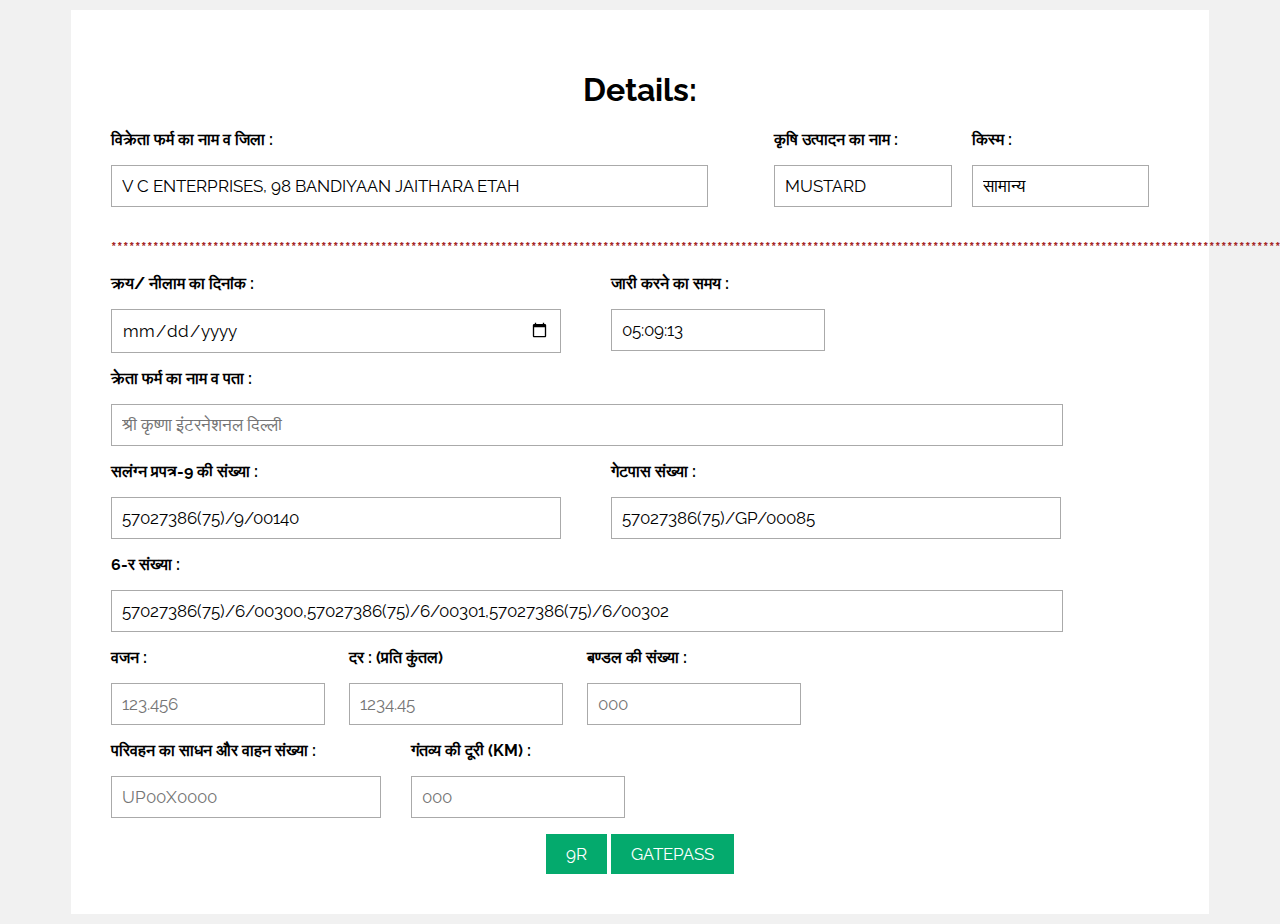
<file: index.html>
<!DOCTYPE html>
<html>
  <meta name="viewport" content="width=device-width, initial-scale=1.0" />
<meta http-equiv="Content-Type" content="text/html; charset=utf-8" />
<script type="text/javascript" src="gtransapi.js"></script>
  <link
    href="https://fonts.googleapis.com/css?family=Raleway"
    rel="stylesheet"
  />
  
  <style>

.flex-container {
  display: flex;
  flex-direction: row;

}


    * {
      box-sizing: border-box;
    }

    body {
      background-color: #f1f1f1;
    }

    #regForm {
      background-color: #ffffff;
      margin: 10px auto;
      font-family: Raleway;
      padding: 40px;
      width: 90%;
      min-width: 300px;
    }

    h1 {
      text-align: center;
    }

    input {
      padding: 10px;
      width: 90%;
      font-size: 17px;
      font-family: Raleway;
      border: 1px solid #aaaaaa;
    }

    /* Mark input boxes that gets an error on validation: */
    input.invalid {
      background-color: #ffdddd;
    }

    .center {
      text-align:center;
}

    button {
      background-color: #04aa6d;
      color: #ffffff;
      border: none;
      padding: 10px 20px;
      font-size: 17px;
      font-family: Raleway;
      cursor: pointer;
    }

    button:hover {
      opacity: 0.8;
    }
  </style>
  <body>
    <script src="main.js"></script>

<script type="text/javascript">

</script>


<!-- <textarea name="txtMessage" id="txtMessage" ></textarea> -->
<!-- <form id="regForm" action="./Home.html"  autocomplete="off" method="get" name="submit-to-google-sheet" required> -->

    <form id="regForm"  autocomplete="off" method="get" required   >
      <div class="center" id="form_alerts"></div>
      <h1>Details:</h1>

      <!-- One "tab" for each step in the form: -->
      <div class="tab" style="font-weight: bold;"  >
        <div class="flex-container" >
          <div style="width: 800px;">
            <label >विक्रेता फर्म का नाम व जिला :</label>
            <p>
              <input
                id="firmName"
                placeholder="VIJAY LAXMI DALL MILL, MOHALLA GANDHI NAGAR JAITHARA ETAH"
                oninput="this.className = ''"
                name="FROM_FIRM"
                autocomplete="off"
                list="FROM_FIRM"
                value="V C ENTERPRISES, 98 BANDIYAAN JAITHARA ETAH"
                required
                onchange="newFirm()"
              />
              <datalist id="FROM_FIRM">
                    <option value="VIJAY LAXMI DALL MILL, MOHALLA GANDHI NAGAR JAITHARA ETAH"></option>
                    <option value="V C ENTERPRISES, 98 BANDIYAAN JAITHARA ETAH"></option>
              </datalist>
              </p>
            </textarea>
  
          </div>
          <div>

            <label >कृषि उत्पादन का नाम :</label>
          <p>
            <input
              placeholder="उत्पाद का चयन करें"
              oninput="this.className = ''"
              name="JEANS"
              autocomplete="off"
              list="JEANS"
              value="MUSTARD"
              required
            />
            <datalist id="JEANS">
              <!-- <option value="गेहूँ"></option>
              <option value="जौ"></option>
              <option value="धान"></option>
              <option value="बाजरा"></option>
              <option value="मक्का"></option>
              <option value="लाही तथा सरसो *2"></option> -->
              <option value="WHEAT"></option>
              <option value="BARLEY"></option>
              <option value="PADDY"></option>
              <option value="BAJRA"></option>
              <option value="MAIZE"></option>
              <option value="MUSTARD"></option>
              <option value="GROUND NUT"></option>
            </datalist>
          </p>
          </div>
          <div>
            <label >किस्म :</label>
            <p>
              <input  type="text"  id="J_CATEGORY"  autocomplete="off" name="J_CATEGORY" value="सामान्य "/> 
            </p>
          </div>
         </div>
         <p style="color: brown;">********************************************************************************************************************************************************************************************************************************************</p>
      
         <div class="flex-container">
          <div style="width: 500px;"> 
            <label for="Date">क्रय/ नीलाम का दिनांक :</label>
            <p>
              <input
                placeholder="dd/mm/yyy"
                oninput="this.className = ''"
                id="currentdate"
                name="DATE"
                type="date"
                required
              />
            </p>
          </div>
          <div>
               
        <label>जारी करने का समय :</label> 
        <p>
          <input
            id="currentTime"
            placeholder="23:59:59"
            oninput="this.className = ''"
            name="TIME"
            
          />
        </p>
          </div>

         </div>
      
      
     
        <label>क्रेता फर्म का नाम व पता :</label>
        <p>
          <input
            placeholder="श्री कृष्णा इंटरनेशनल दिल्ली"
            oninput="this.className = ''"
            name="TO_FIRM"
            id="TO_FIRM"
            list="browsers"
            required
          />
        </p>
        <datalist id="browsers">
          <!-- <option value="श्री कृष्णा इंटरनेशनल दिल्ली">
          <option value="नई लाइट ओवरसीज दौरा टांडा बरैली">
          <option value="भोलेनाथ फूड्स लिमिटेड दिल्ली">
          <option value="नई लाइट ओवरसीज धोरा टांडा">
          <option value="भोले नाथ फूड्सलिमिटेड ककोड़ा पानीपत">
          <option value="रेहमान राइस इंडस्ट्रीज दौरा टांडा बरैली">
          <option value="भोलेनाथ फूड्स लिमिटेड ककोड़ा पानीपत">
          <option value="बंसल फूड्स इंडिया शबाना पंजाब">
          <option value="प्रांशु फूड्स प्राइवेट लिमिटेड मूनक पंजाब"> -->

            <option value="Shri Krishna International Delhi">
              <option value="New Light Overseas dhora tanda bareilly">
              <option value="Bholenath Exim Private Limited Delhi"></option>
              <option value="BholeNath Foods Limited Delhi">
              <option value="New Light Overseas dhora tanda">
              <option value="BholeNath Foods Kakoda PaniPat">
              <option value="Rehman rice industries dhora tanda bareilly">
              <option value="BholeNath Foods Limited Kakoda PaniPat">
              <option value="Bansal Foods India shabana Punjab">
              <option value="Pranshu Foods Private Limited Manook Punjab">
        </datalist>
        <div class="flex-container">
          <div style="width: 500px;">
            <label>सलंग्न प्रपत्र-9 की संख्या :</label>
        <p>
          <input
            id="nine_r"
            placeholder="57027386(75)/9/00140"
            value="57027386(75)/9/00140"
            oninput="this.className = ''"
            name="NINE_R"
            required
          />
        </p>
          </div>
          <div style="width: 500px;">
            <label>गेटपास संख्या :</label>
            <p>
              <input
              id="gate_pass"
                placeholder="57027386(75)/GP/00085"
                value="57027386(75)/GP/00085"
                oninput="this.className = ''"
                name="GATE_PASS"
                required
              />
            </p>
          </div>
        </div>

      
        
        <label>6-र संख्या :</label>
        <p>
          <input
          id="six_r"
            placeholder="57027386(75)/6/00300,57027386(75)/6/00301,57027386(75)/6/00302"
            value="57027386(75)/6/00300,57027386(75)/6/00301,57027386(75)/6/00302"
            oninput="this.className = ''"
            name="SIX_R"
            required
          />
        </p>

          <div class="flex-container">
            <div>
              <label>वजन :</label>
              <p>
                <input
                  placeholder="123.456"
                  oninput="this.className = ''"
                  name="WEIGHT"
                  id="weight"
                  required
                />
              </p>
            </div>
            <div>
              <label>दर  :   (प्रति कुंतल)</label>
        <p>
          <input
            placeholder="1234.45"
            oninput="this.className = ''"
            name="RATE"
            id="rate"
            required
          />
        </p>
            </div>
            <div>
              <label>बण्डल की संख्या :</label>
              <p>
                <input
                  placeholder="000"
                  oninput="this.className = ''"
                  name="BAG"
                  required
                />
              </p>
            </div>
          </div>

       
          <div class="flex-container">
            <div style="width: 300px;">
              <label>परिवहन का साधन और वाहन संख्या :</label>
              <p>
                <input
                  placeholder="UP00X0000"
                  oninput="this.className = ''"
                  name="TRUCK_NO"
                  required
                />
              </p>
            </div>
            <div>
              
        <label>गंतव्य की दूरी (KM) :</label>
        <p>
          <input
            placeholder="000"
            oninput="this.className = ''"
            name="DISTANCE"
            required
          />
        </p>
            </div>
            </div>
       
       
      </div>
        <div class="center" >
          <button type="submit"  formaction="./Home.html"   formtarget="_blank"  required method="get" >   9R  </button>      
          <button type="submit"   formaction="./gate.html"  formtarget="_blank" required method="get"    onclick="onSheet()">GATEPASS</button>
        </div>
      </div>
    </form>
  <script>
    
    let d = new Date();

    let hh = (d.getHours()<10 ? '0':'')+d.getHours();
    let mm = (d.getMinutes()<10 ? '0':'')+d.getMinutes();
    let ss = (d.getSeconds()<10 ? '0':'')+d.getSeconds();

    let newtime = hh+":"+mm+":"+ss; 
    //let timess = d.getHours()+":"+d.getMinutes()+":"+d.getSeconds();  

    // var currentDate  = new Date(),
    // currentDay   = currentDate.getDate() < 10 
    //              ? '0' + currentDate.getDate() 
    //              : currentDate.getDate(),
    // currentMonth = currentDate.getMonth() < 9 
    //              ? '0' + (currentDate.getMonth() + 1) 
    //              : (currentDate.getMonth() + 1);

//document.getElementById("currentdate").innerHTML = currentDay + '/' + currentMonth + '/' +  currentDate.getFullYear();

    document.getElementById("currentTime").value=newtime;

    function onSheet(){

    const scriptURL =
    "https://script.google.com/macros/s/AKfycbwuewxE105IzUUh3i33hHzLNxNUXo6OcDbSU71cAVNHoKG6BwuUb8nGqY6dJ9S-IXrhlg/exec";
 // const form = document.forms["submit-to-google-sheet"];
   var form = document.getElementById("regForm");
   var we = document.getElementById("weight");
   var ra = document.getElementById("rate");
 // form.addEventListener("click", (e) => {
   // e.preventDefault();
  // console.log(form);
  // console.log(ra.value);
  // console.log(we.value);

  if(!we.value && !ra.value){
    alert("वजन और दर खली नहीं रह सकते ")
  }
  else {

    fetch(scriptURL, {
      method: "POST",
      body: new FormData(form),
    })
    .then(function(response){
      if(!response.ok){
        console.log(response.ok);
        $("#form_alerts").html("<div class='alert alert-danger'  style='background-color: #ff5000;'>Contact message not sent.</div>")
      }
      else {
        $("#form_alerts").html("<div class='alert alert-success'  style='background-color: #04aa6d;' >Contact message sent successfully.</div>")
      }
    })
    .catch(error => $("#form_alerts").html("<div class='alert alert-danger'  style='background-color: #ff5000;'>Contact message not sent.</div>"))
  }
 }
    </script>

<script src="https://code.jquery.com/jquery-3.6.0.min.js"></script>
<script src="https://cdn.jsdelivr.net/npm/bootstrap@5.0.1/dist/js/bootstrap.bundle.min.js"></script>
  </body>
</html>
</file>
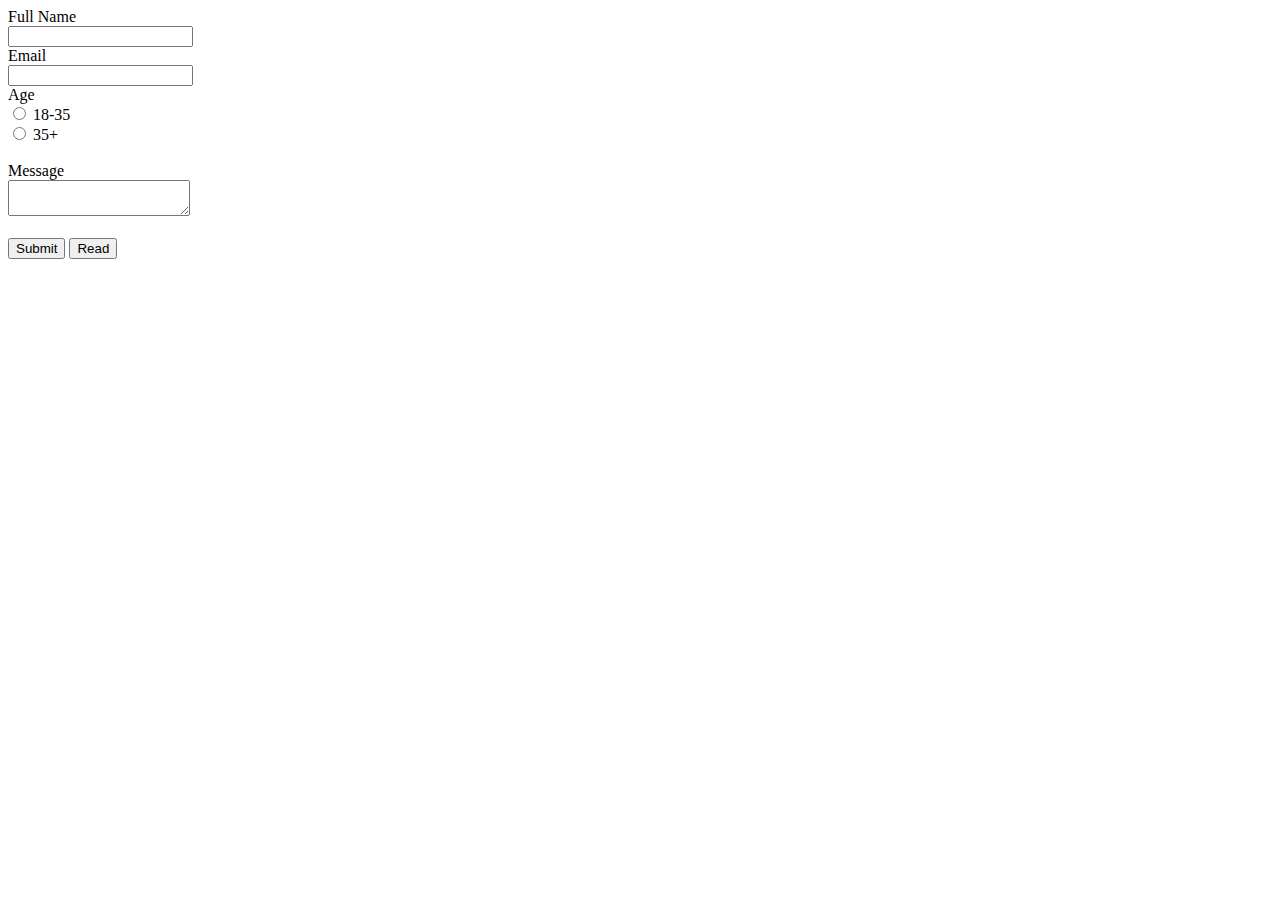
<file: index_api.html>
<!DOCTYPE html>
<html>
  <head>
    <title>Save Web Form Data to Spreadsheets - Contact Form</title>
    <script
      src="https://code.jquery.com/jquery-3.4.1.js"
      integrity="sha256-WpOohJOqMqqyKL9FccASB9O0KwACQJpFTUBLTYOVvVU="
      crossorigin="anonymous"
    ></script>
    <script>
      function SubForm() {
        $.ajax({
          url: "https://api.apispreadsheets.com/data/vZfVr9Rh4dwbIur2/",
          type: "post",
          data: $("#myForm").serializeArray(),
          success: function () {
            alert("Form Data Submitted :)");
          },
          error: function () {
            alert("There was an error :(");
          },
        });
      }

      function readform() {
        fetch(
          "https://api.apispreadsheets.com/data/vZfVr9Rh4dwbIur2/?query=select*fromvZfVr9Rh4dwbIur2"
        ).then((res) => {
          if (res.status === 200) {
            // SUCCESS
            res
              .json()
              .then((data) => {
                const yourData = data;
                var myJsonString = JSON.stringify(yourData);

                console.log(myJsonString);
              })
              .catch((err) => console.log(err));
          } else {
            // ERROR
          }
        });
      }
    </script>
  </head>
  <body>
    <form id="myForm">
      <label>Full Name</label>
      <br />
      <input name="full_name" />
      <br />
      <label>Email</label>
      <br />
      <input name="email" />
      <br />
      <label>Age</label>
      <br />
      <input type="radio" id="age" name="age" value="18-35" /> 18-35<br />
      <input type="radio" id="age" name="age" value="35+" /> 35+<br />
      <br />
      <label>Message</label>
      <br />
      <textarea name="message"> </textarea>
      <br />
      <br />
    </form>
    <button onclick="SubForm()">Submit</button>
    <button onclick="readform()">Read</button>
  </body>
</html>
</file>
